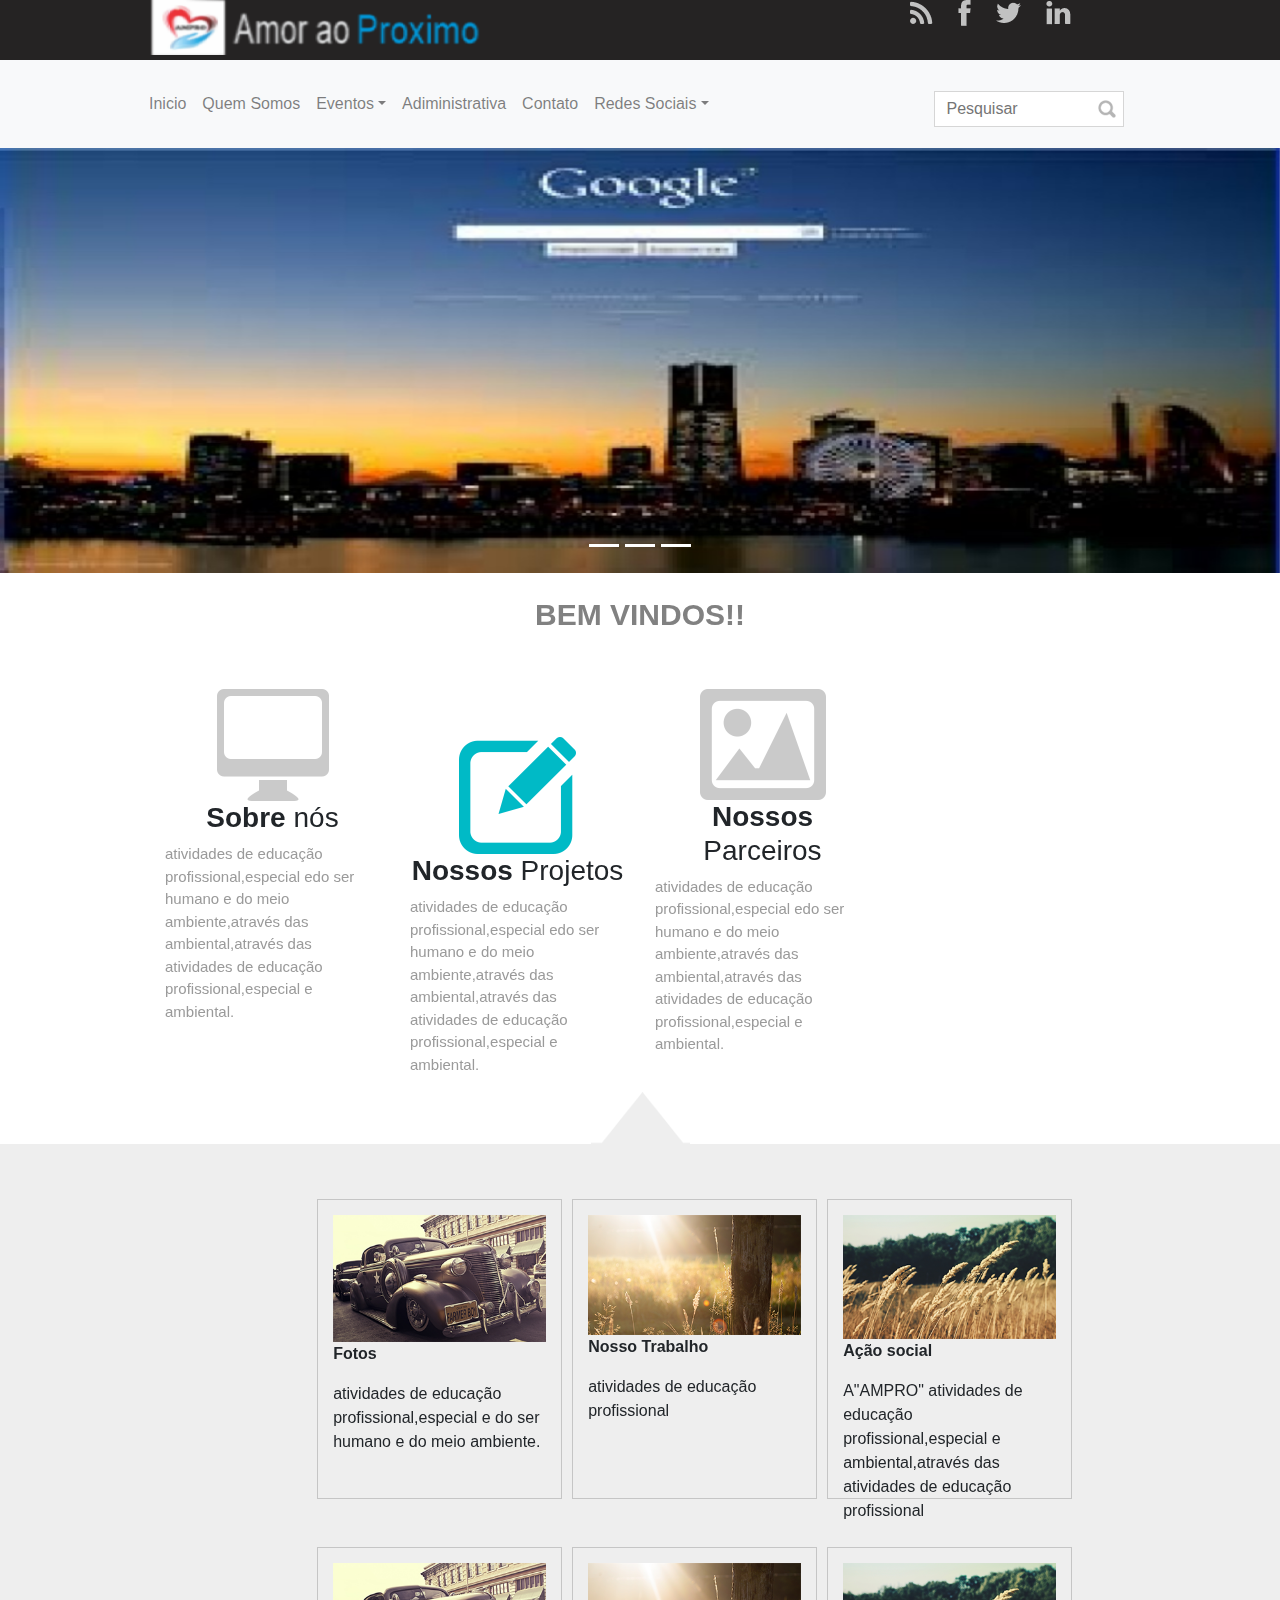
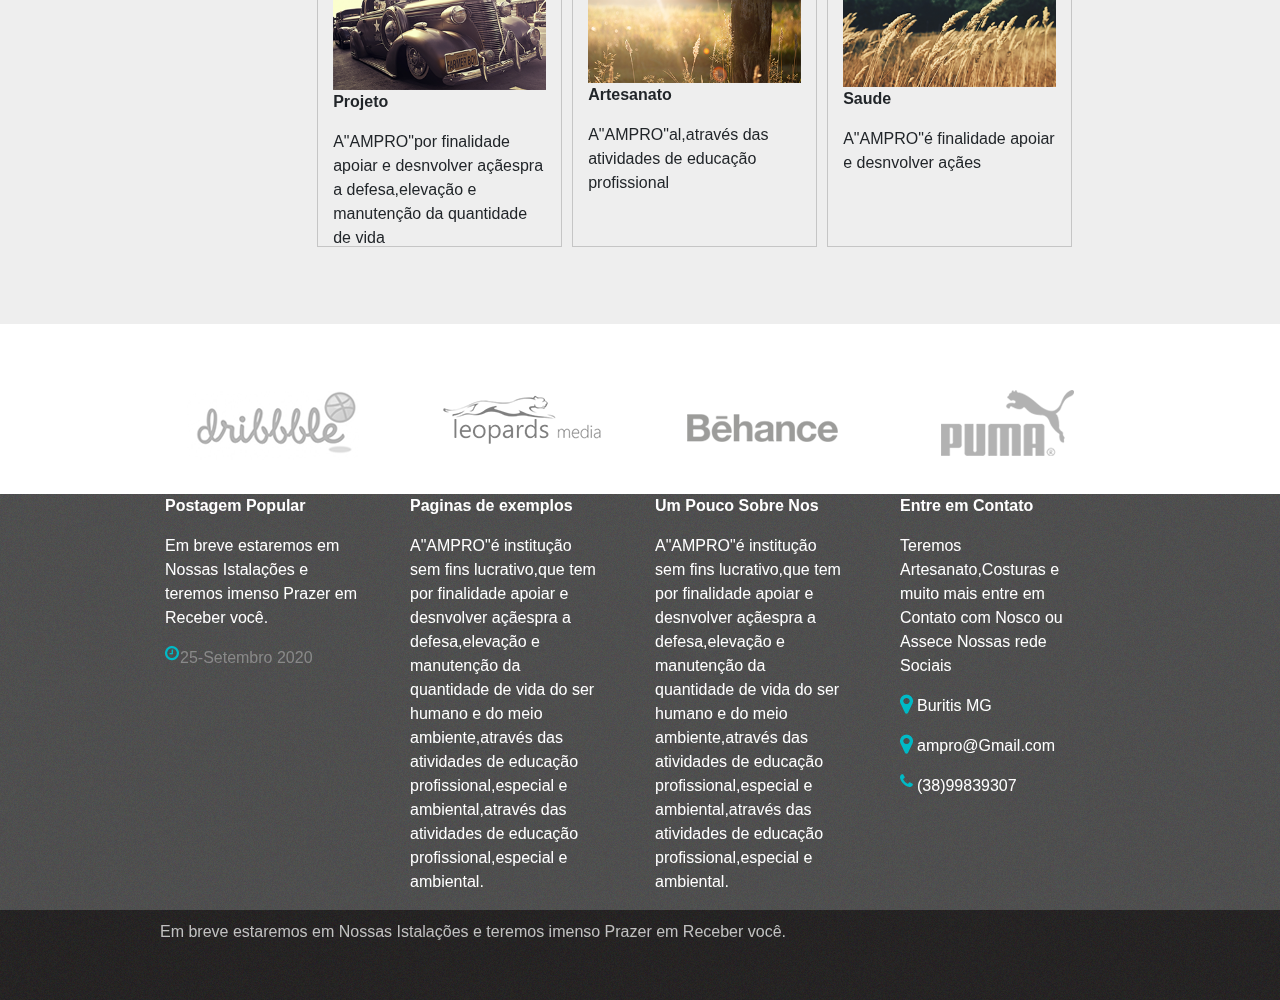
<file: index.html>
<!DOCTYPE html>
<html>
<head>
     <meta charset="utf-8">
	<link rel="stylesheet" href="
	https://stackpath.bootstrapcdn.com/bootstrap/4.5.2/css/bootstrap.min.css" integrity="sha384-JcKb8q3iqJ61gNV9KGb8thSsNjpSL0n8PARn9HuZOnIxN0hoP+VmmDGMN5t9UJ0Z" crossorigin
	="anonymous">

	<link rel="stylesheet" href=https://use.fontawesome.com/releases/v5.3.1/css/all.css integrity="sha384-mzrmE5qonljuremFsqc01SB46JvROS7bZs3IO2Emffsd15uHvIt+Y8vEf7N7fwAU" crossorigin="anonymous">

	<script src="https://code.jquery.com/
	jquery-3.5.1.slim.min.js" integrity="sha384-DfXdz2htPH0lsSSs5nCTpuj/zy4C+OGpamoFVy38MVBnE+IbbVYUew+OrCXaRkfj" crossorigin="anonymous"></script>
   <script src="https://cdn.jsdelivr.net/npm/popper.js@1.16.1/dist/umd/popper.min.js" integrity="sha384-9/reFTGAW83EW2RDu2S0VKaIzap3H66lZH81PoYlFhbGU+6BZp6G7niu735Sk7lN" crossorigin="anonymous"></script>
   <script src="https://stackpath.bootstrapcdn.com/bootstrap/4.5.2/js/bootstrap.min.js" integrity="sha384-B4gt1jrGC7Jh4AgTPSdUtOBvfO8shuf57BaghqFfPlYxofvL8/KUEfYiJOMMV+rV" crossorigin="anonymous"></script>
   <link rel="stylesheet" type="text/css" href="./css/main.css">
    <link rel="stylesheet" type="text/css" href="./css/slick.css" />
	<title>(Ampro) Associação Amor ao Proximo</title>

</head>
<body>
   <header class="menu-principal">
        <main>
            <div class="header-1">
                <div class="logo">
                    <img src="./img/logo.png" />
                </div>
                <div class="redes-sociais">
                    <ul>
                        <li>
                            <a href="">
                                <img src="./img/rss.png" />
                            </a>
                        </li>
                        <li>
                            <a href="">
                                <img src="./img/face.png" />
                            </a>
                        </li>
                        <li>
                            <a href="">
                                <img src="./img/tw.png" />
                            </a>
                        </li>
                        <li>
                            <a href="">
                                <img src="./img/linkedin.png" />
                            </a>
                        </li>
                    </ul>
                </div>
            </div>
        </main>
    </header>
  <nav class="navbar navbar-expand-lg navbar-light bg-light">
      <div class="container">
      <a href="#" class="navbar-brand h1 mb-0"><h2></h2>
      </a>
      <button class="navbar-toggler" type="button"data-toggle="collapse"data-targte="#navbarSite">
        <span class="navbar-toggler-icon"></span>
       </button>
       <dir class="collapse navbar-collapse"id="
       navbarSite">
      <ul class="navbar-nav mr-auto">
        <li class="nav-item">
          <a class="nav-link" href="">Inicio</a>
      </li>
      <li class="nav-item">
      <a class="nav-link" href="pagina2.html">Quem Somos</a>
      </li>

        <ul class="navbar-nav ml-auto">
          <li class="nav-item dropdown">
           <a href="#"class="nav-link dropdown-toggle" data-toggle="dropdown"id="navDrop" >Eventos</a>
        <dir class="dropdown-menu">
          <a href="pagina3-1.html" class="dropdown-item" >Fotos</a>

          <a href="pagina3-2.html" class="dropdown-item">Videos</a>
          <a href="pagina3-3.html" class="dropdown-item" >Documentarios</a>
       </dir>

        <li class="nav-item">
          <a class="nav-link" href="pagina4.html">Adiministrativa</a>
        </li>
        <li class="nav-item">
          <a class="nav-link" href="pagina5.html">Contato</a>
        </li> 
        <ul class="navbar-nav ml-auto">
        <li class="nav-item dropdown">
         <a href="#"class="nav-link dropdown-toggle" data-toggle="dropdown"id="navDrop" >Redes Sociais</a>
         <dir class="dropdown-menu">
            <a href="#" class="dropdown-item">Faceboak</a>
            <a href="#" class="dropdown-item">Twitter</a>
            <a href="#" class="dropdown-item">Youtube</a>
          </dir>  
          </li>
         </ul>  
       </dir>
          <div class="busca">
             <input placeholder="Pesquisar" type="text" />
          </div>
    </div>
  </nav>

  <div id="carouselSite" class="carousel slide" data-ride="carousel">
  	<ol class="carousel-indicators">
  		<li class="active"data-target="#carouselSite"
  		data-slide-to="0"></li>
  		<li class="active"data-target="#carouselSite"
  		data-slide-to="1"></li>	
  		<li class="active"data-target="#carouselSite"
  		data-slide-to="2"></li>
  	</ol>
  		<div class="carousel-inner">
  			<div class="carousel-item active">
  				<img src="./img/banner1.png" class="img-fluid
  				d-block">
  			</div>

  			<div class="carousel-item">
  				<img src="./img/banner2.png" class="img-fluid
  				d-block">
  			</div>

  			<div class="carousel-item">
  				<img src="./img/banner.png" class="img-fluid
  				d-block">
  			</div>
  		</div>
  </div>
     <div class="col-100">
        <div class="content texto-destaque"><br>
             <h1><b>Bem vindos!!</b></h1>
          
            <div class="col-3 bloco-texto">
                <img src="./img/content-1.png" />
                <h3><b>Sobre</b> nós</h3>
                <p> atividades de educação profissional,especial edo ser humano e do meio ambiente,através das ambiental,através das atividades de educação profissional,especial e ambiental.
                </p>
            </div>
            <div class="col-3 bloco-texto" style="margin-top: 6em;">
                <img src="./img/content-2.png" />
                <h3><b>Nossos</b> Projetos</h3>
                <p> atividades de educação profissional,especial edo ser humano e do meio ambiente,através das ambiental,através das atividades de educação profissional,especial e ambiental.
                </p>
            </div>
            <div class="col-3 bloco-texto">
                <img src="./img/content-3.png" />
                <h3><b>Nossos</b> Parceiros</h3>
                <p> atividades de educação profissional,especial edo ser humano e do meio ambiente,através das ambiental,através das atividades de educação profissional,especial e ambiental.
                </p>
            </div>
        </div>
    </div>
    <div class="col-100 bloco-imagens-texto">
        <div class="content" style="margin-left: 24%; float: left;">
            <div class="col-3 bloco-texto bloco-imagem">
                <img src="./img/imagem1.png">
                <p><b>Fotos </b></p>
                <p> atividades de educação profissional,especial e do ser humano e do meio ambiente.
            </div>
            <div class="col-3 bloco-texto bloco-imagem">
                <img src="./img/imagem2.png">
                <p><b>Nosso Trabalho</b></p>
                <p> atividades de educação profissional
                </p>
            </div>
            <div class="col-3 bloco-texto bloco-imagem">
                <img src="./img/imagem3.png">
                <p><b>Ação social</b></p>
                <p>A"AMPRO" atividades de educação profissional,especial e ambiental,através das atividades de educação profissional
                </p>
            </div>
        </div>
        <div class="content" style="margin-left: 24%; float: left;">
            <div class="col-3 bloco-texto bloco-imagem">
                <img src="./img/imagem1.png">
                <p><b>Projeto</b></p>
                <p>A"AMPRO"por finalidade apoiar e desnvolver açãespra a defesa,elevação e manutenção da quantidade de vida 
                </p>
            </div>
            <div class="col-3 bloco-texto bloco-imagem">
                <img src="./img/imagem2.png">
                <p><b>Artesanato</b></p>
                <p>A"AMPRO"al,através das atividades de educação profissional
                </p>
            </div>
            <div class="col-3 bloco-texto bloco-imagem">
                <img src="./img/imagem3.png">
                <p><b>Saude</b></p>
                <p>A"AMPRO"é  finalidade apoiar e desnvolver açães
                </p>
            </div>
        </div>
    </div>
    <div class="col-100 bloco-logos">
        <div class="content">
            <div class="col-4">
                <img alt="logo" title="logo" src="img/logo1.png" />
            </div>
            <div class="col-4">
                <img alt="logo" title="logo" src="img/logo2.png" />
            </div>
            <div class="col-4">
                <br />
                <img alt="logo" title="logo" src="img/logo3.png" />
            </div>
            <div class="col-4">
                <img alt="Puma" title="Puma" src="img/logo4.png" />
            </div>
        </div>
    </div>
    <footer>
        <div class="col-100 footer">
            <div class="content">
                <div class="col-4">
                    <p><b>Postagem Popular</b></p>
                            <p>Em breve estaremos em Nossas Istalações e teremos imenso Prazer em Receber você.</p>
                            <p class="clock">25-Setembro 2020<p>
                </div>
                <div class="col-4">
                    <p><b>Paginas de exemplos</b></p>
                    <p>A"AMPRO"é institução sem fins lucrativo,que tem por finalidade apoiar e desnvolver açãespra a defesa,elevação e manutenção da quantidade de vida do ser humano e do meio ambiente,através das atividades de educação profissional,especial e ambiental,através das atividades de educação profissional,especial e ambiental.</p>
                </div>
                <div class="col-4">
                    <p><b>Um Pouco Sobre Nos</b></p>
                    <p>
                       A"AMPRO"é institução sem fins lucrativo,que tem por finalidade apoiar e desnvolver açãespra a defesa,elevação e manutenção da quantidade de vida do ser humano e do meio ambiente,através das atividades de educação profissional,especial e ambiental,através das atividades de educação profissional,especial e ambiental.
                    </p>
                </div>
                <div class="col-4">
                    <p><b>Entre em Contato</b></p>
                    <p>
                        Teremos Artesanato,Costuras e muito mais entre em Contato com Nosco ou Assece Nossas rede Sociais
                    </p>
                    <p class="local">Buritis MG<p>
                            <p class="emailico">ampro@Gmail.com<p>
                                    <p class="telefoneico">(38)99839307<p>
                </div>
            </div>
        </div>
    </footer>
    <div class="col-100 footer-2">
        <div class="content">

            <p>
                Em breve estaremos em Nossas Istalações e teremos imenso Prazer em Receber você.
            </p>
        </div>
    </div>
    <script type="text/javascript" src="./js/jquery.js"></script>
    <script type="text/javascript" src="./js/jquery-migrate.js"></script>
    <script type="text/javascript" src="./js/slick.min.js"></script>
    <script type="text/javascript" src="./js/main.js"></script>   
  
</body>
</html>
</file>
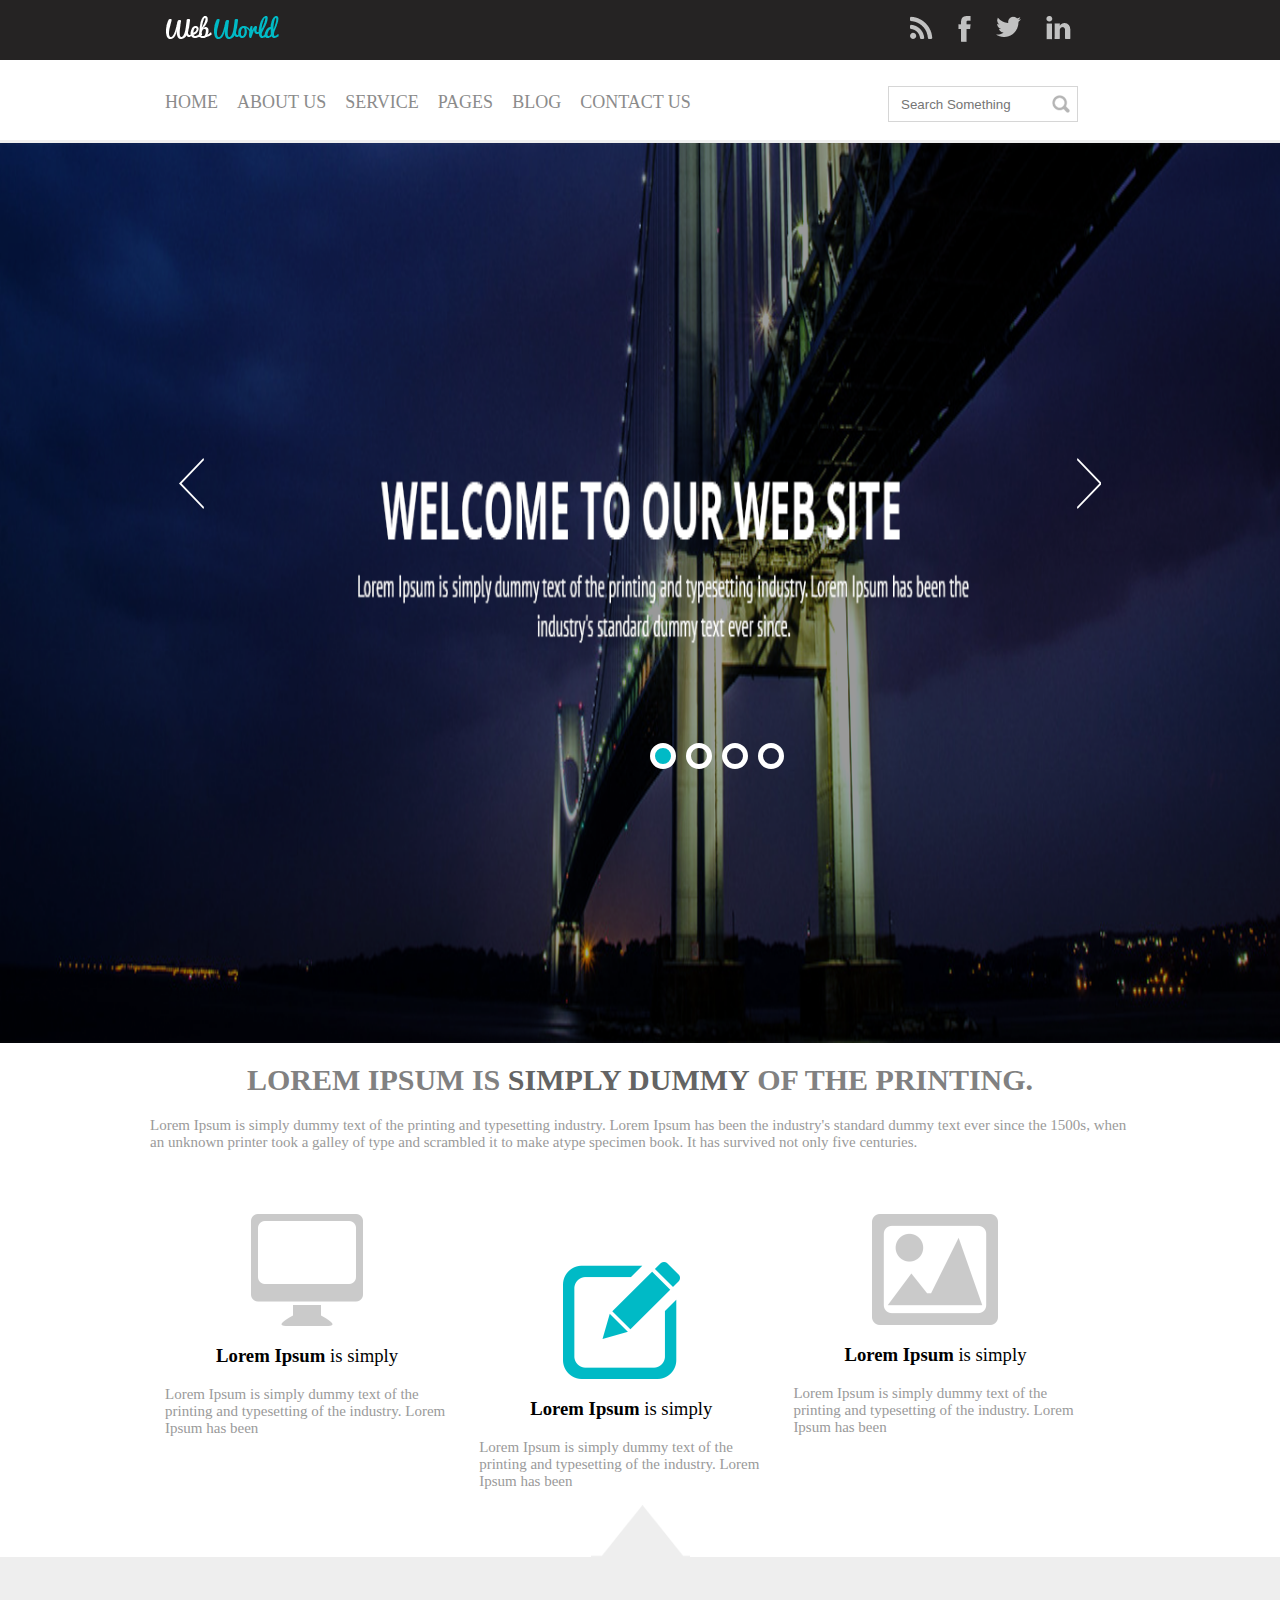
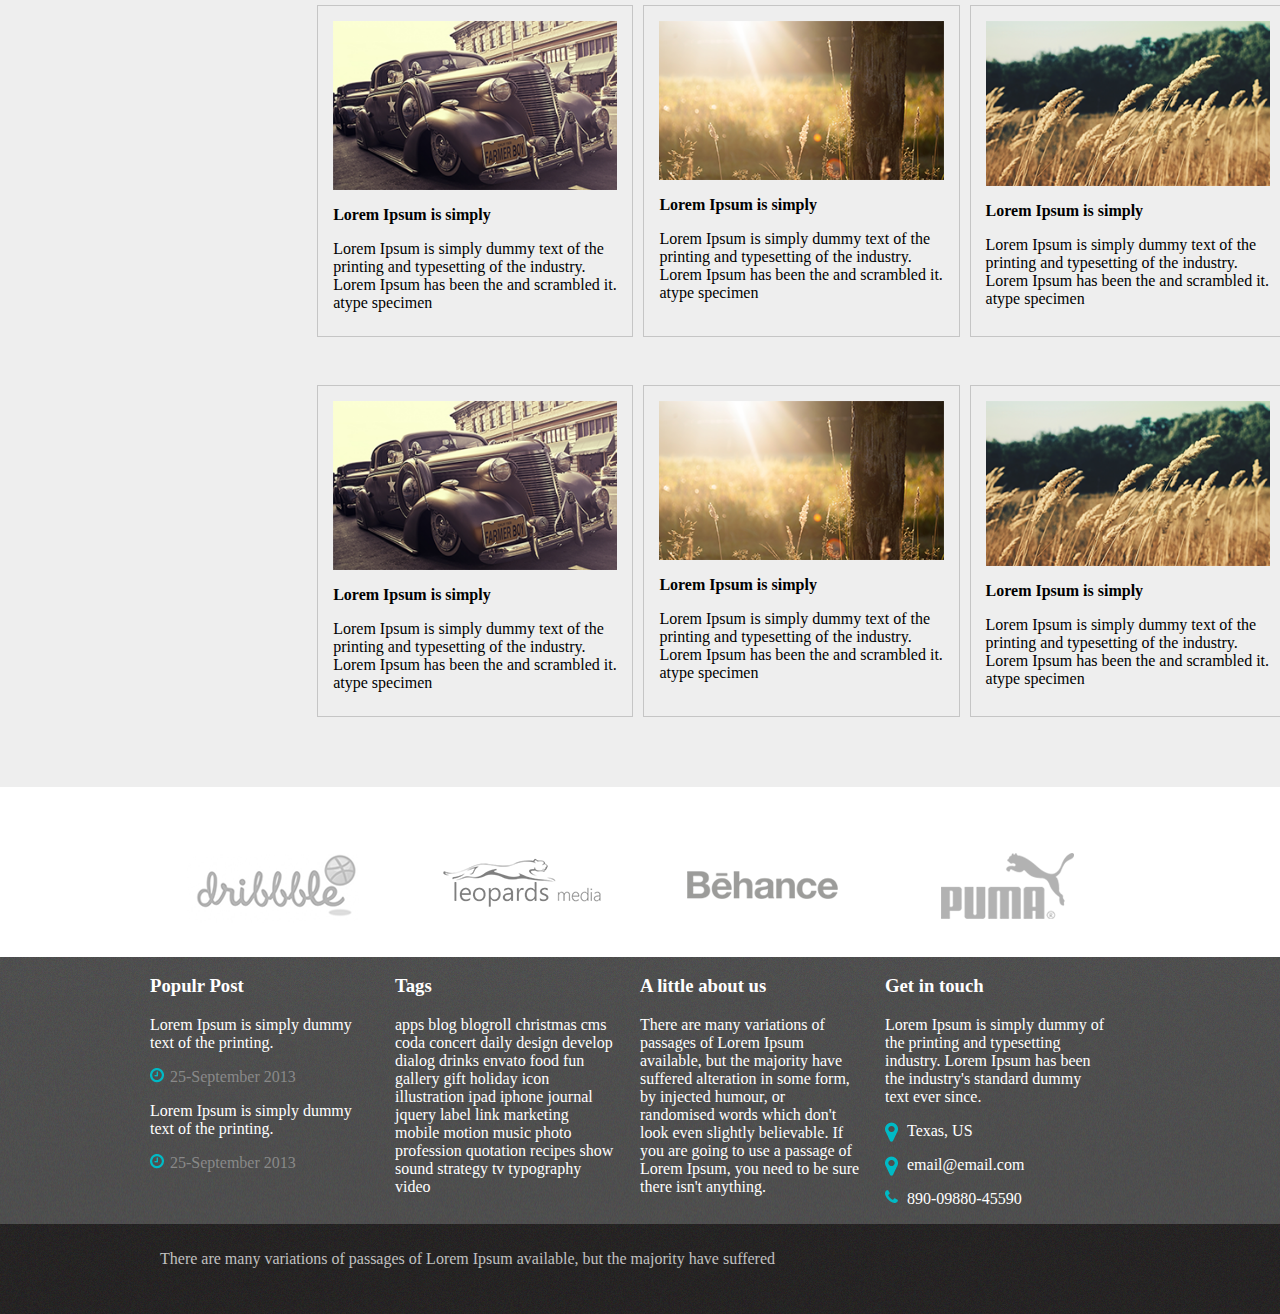
<file: site-do-zero-master/index.html>
<html>

<head>
    <link rel="stylesheet" type="text/css" href="./css/main.css">
    <link rel="stylesheet" type="text/css" href="./css/slick.css" />
    <title>Primeiro Projeto</title>
</head>

<body>
    <header class="menu-principal">
        <main>
            <div class="header-1">
                <div class="logo">
                    <img src="./img/logo.png" />
                </div>
                <div class="redes-sociais">
                    <ul>
                        <li>
                            <a href="">
                                <img src="./img/rss.png" />
                            </a>
                        </li>
                        <li>
                            <a href="">
                                <img src="./img/face.png" />
                            </a>
                        </li>
                        <li>
                            <a href="">
                                <img src="./img/tw.png" />
                            </a>
                        </li>
                        <li>
                            <a href="">
                                <img src="./img/linkedin.png" />
                            </a>
                        </li>
                    </ul>
                </div>
            </div>
        </main>
    </header>
    <main class="col-100 menu-urls">
        <div class="header-2">
            <div class="menu">
                <ul>
                    <li>
                        <a href="">Home</a>
                    </li>
                    <li>
                        <a href="">About Us</a>
                    </li>
                    <li>
                        <a href="">Service</a>
                    </li>
                    <li>
                        <a href="">Pages</a>
                    </li>
                    <li>
                        <a href="">Blog</a>
                    </li>
                    <li>
                        <a href="">Contact Us</a>
                    </li>
                </ul>
            </div>
            <div class="busca">
                <input placeholder="Search Something" type="text" />
            </div>
        </div>
    </main>
    <div class="col-100">
        <div class="slider-principal">
            <img src="./img/banner.png" />
            <img src="./img/banner.png" />
            <img src="./img/banner.png" />
            <img src="./img/banner.png" />
        </div>
    </div>
    <div class="col-100">
        <div class="content texto-destaque">
            <h1>Lorem Ipsum is <strong>simply dummy</strong> of the printing.</h1>
            <p>Lorem Ipsum is simply dummy text of the printing and typesetting industry. Lorem Ipsum has been the
                industry's standard dummy text ever since the 1500s, when an unknown printer took a galley of type and
                scrambled it to make atype specimen book.
                It has survived not only five centuries.</p>

            <div class="col-3 bloco-texto">
                <img src="./img/content-1.png" />
                <h3><b>Lorem Ipsum</b> is simply</h3>
                <p>Lorem Ipsum is simply dummy text of the printing and typesetting of the industry. Lorem
                    Ipsum has been
                </p>
            </div>
            <div class="col-3 bloco-texto" style="margin-top: 6em;">
                <img src="./img/content-2.png" />
                <h3><b>Lorem Ipsum</b> is simply</h3>
                <p>Lorem Ipsum is simply dummy text of the printing and typesetting of the industry. Lorem
                    Ipsum has been
                </p>
            </div>
            <div class="col-3 bloco-texto">
                <img src="./img/content-3.png" />
                <h3><b>Lorem Ipsum</b> is simply</h3>
                <p>Lorem Ipsum is simply dummy text of the printing and typesetting of the industry. Lorem
                    Ipsum has been
                </p>
            </div>
        </div>
    </div>
    <div class="col-100 bloco-imagens-texto">
        <div class="content" style="margin-left: 24%; float: left;">
            <div class="col-3 bloco-texto bloco-imagem">
                <img src="./img/imagem1.png">
                <p><b>Lorem Ipsum is simply</b></p>
                <p>Lorem Ipsum is simply dummy text of the printing and typesetting of the
                    industry. Lorem
                    Ipsum has been
                    the and scrambled it.
                    atype specimen
                </p>
            </div>
            <div class="col-3 bloco-texto bloco-imagem">
                <img src="./img/imagem2.png">
                <p><b>Lorem Ipsum is simply</b></p>
                <p>Lorem Ipsum is simply dummy text of the printing and typesetting of the
                    industry. Lorem
                    Ipsum has been
                    the and scrambled it.
                    atype specimen
                </p>
            </div>
            <div class="col-3 bloco-texto bloco-imagem">
                <img src="./img/imagem3.png">
                <p><b>Lorem Ipsum is simply</b></p>
                <p>Lorem Ipsum is simply dummy text of the printing and typesetting of the
                    industry. Lorem
                    Ipsum has been
                    the and scrambled it.
                    atype specimen
                </p>
            </div>
        </div>
        <div class="content" style="margin-left: 24%; float: left;">
            <div class="col-3 bloco-texto bloco-imagem">
                <img src="./img/imagem1.png">
                <p><b>Lorem Ipsum is simply</b></p>
                <p>Lorem Ipsum is simply dummy text of the printing and typesetting of the
                    industry. Lorem
                    Ipsum has been
                    the and scrambled it.
                    atype specimen
                </p>
            </div>
            <div class="col-3 bloco-texto bloco-imagem">
                <img src="./img/imagem2.png">
                <p><b>Lorem Ipsum is simply</b></p>
                <p>Lorem Ipsum is simply dummy text of the printing and typesetting of the
                    industry. Lorem
                    Ipsum has been
                    the and scrambled it.
                    atype specimen
                </p>
            </div>
            <div class="col-3 bloco-texto bloco-imagem">
                <img src="./img/imagem3.png">
                <p><b>Lorem Ipsum is simply</b></p>
                <p>Lorem Ipsum is simply dummy text of the printing and typesetting of the
                    industry. Lorem
                    Ipsum has been
                    the and scrambled it.
                    atype specimen
                </p>
            </div>
        </div>
    </div>
    <div class="col-100 bloco-logos">
        <div class="content">
            <div class="col-4">
                <img alt="logo" title="logo" src="img/logo1.png" />
            </div>
            <div class="col-4">
                <img alt="logo" title="logo" src="img/logo2.png" />
            </div>
            <div class="col-4">
                <br />
                <img alt="logo" title="logo" src="img/logo3.png" />
            </div>
            <div class="col-4">
                <img alt="Puma" title="Puma" src="img/logo4.png" />
            </div>
        </div>
    </div>
    <footer>
        <div class="col-100 footer">
            <div class="content">
                <div class="col-4">
                    <h3><b>Populr Post</b></h3>
                    <p>Lorem Ipsum is simply dummy
                        text of the printing.</p>
                    <p class="clock">25-September 2013<p>
                            <p>Lorem Ipsum is simply dummy
                                text of the printing.</p>
                            <p class="clock">25-September 2013<p>
                </div>
                <div class="col-4">
                    <h3><b>Tags</b></h3>
                    <p>apps blog blogroll christmas cms coda concert daily design develop dialog drinks envato food fun
                        gallery gift holiday icon illustration ipad iphone journal jquery label link marketing mobile
                        motion music photo profession quotation recipes show sound strategy tv typography video</p>
                </div>
                <div class="col-4">
                    <h3><b>A little about us</b></h3>
                    <p>
                        There are many variations of passages of Lorem Ipsum available, but the majority have suffered
                        alteration in some form, by injected humour, or randomised words which don't look even slightly
                        believable.
                        If you are going to use a passage of Lorem Ipsum, you need to be sure there isn't anything.
                    </p>
                </div>
                <div class="col-4">
                    <h3><b>Get in touch</b></h3>
                    <p>
                        Lorem Ipsum is simply dummy
                        of the printing and typesetting industry. Lorem Ipsum has been the industry's standard dummy
                        text ever since.
                    </p>
                    <p class="local">Texas, US<p>
                            <p class="emailico">email@email.com<p>
                                    <p class="telefoneico">890-09880-45590<p>
                </div>
            </div>
        </div>
    </footer>
    <div class="col-100 footer-2">
        <div class="content">

            <p>
                There are many variations of passages of Lorem Ipsum available, but the majority have suffered
            </p>
        </div>
    </div>
    <script type="text/javascript" src="./js/jquery.js"></script>
    <script type="text/javascript" src="./js/jquery-migrate.js"></script>
    <script type="text/javascript" src="./js/slick.min.js"></script>
    <script type="text/javascript" src="./js/main.js"></script>
</body>

</html>
</file>
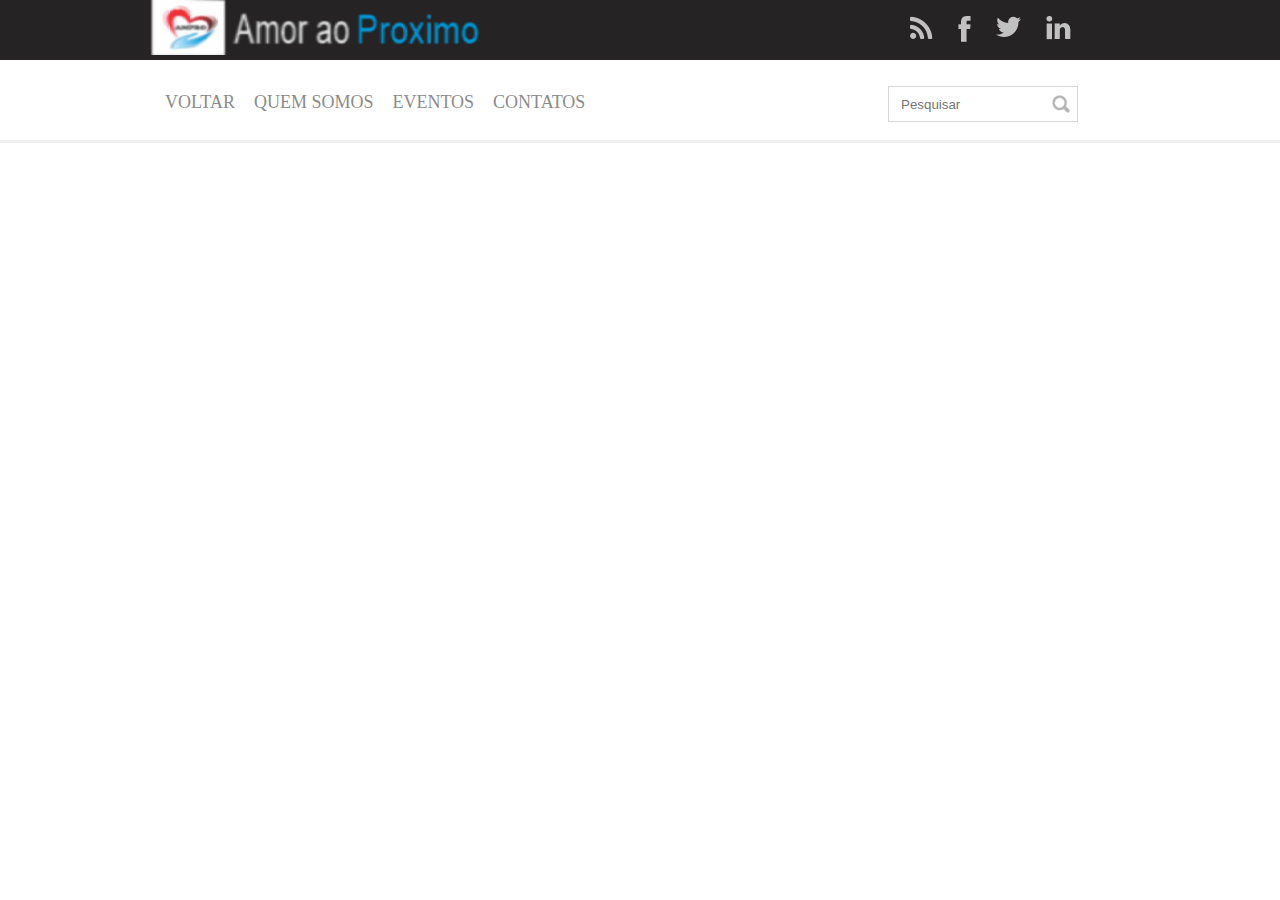
<file: associados.html>
<head>
    <link rel="stylesheet" type="text/css" href="./css/main.css">
    <link rel="stylesheet" type="text/css" href="./css/slick.css" />
    <title>(AMPRO)Amor ao Proximo</title>
</head>

<body>
    <header class="menu-principal">
        <main>
            <div class="header-1">
                <div class="logo">
                    <img src="./img/logo.png" />
                </div>
                <div class="redes-sociais">
                    <ul>
                        <li>
                            <a href="">
                                <img src="./img/rss.png" />
                            </a>
                        </li>
                        <li>
                            <a href="">
                                <img src="./img/face.png" />
                            </a>
                        </li>
                        <li>
                            <a href="">
                                <img src="./img/tw.png" />
                            </a>
                        </li>
                        <li>
                            <a href="">
                                <img src="./img/linkedin.png" />
                            </a>
                        </li>
                    </ul>
                </div>
            </div>
        </main>
    </header>
    <main class="col-100 menu-urls">
        <div class="header-2">
            <div class="menu">
                <ul>
                    <li>
                        <a href="index.html">Voltar</a>
                    </li>
                    </li>
                    <li>
                        <a href="Pagina2.html">Quem Somos</a>
                    </li>
                    <li>
                        <a href="Eventos.html">Eventos</a>
                    </li>
                    <li>
                        <a href="Contatos.html">Contatos</a>
                    </li>

                </ul> 
            </div>
            <div class="busca">
                <input placeholder="Pesquisar" type="text" />
            </div>
        </div>
    </main>
</file>
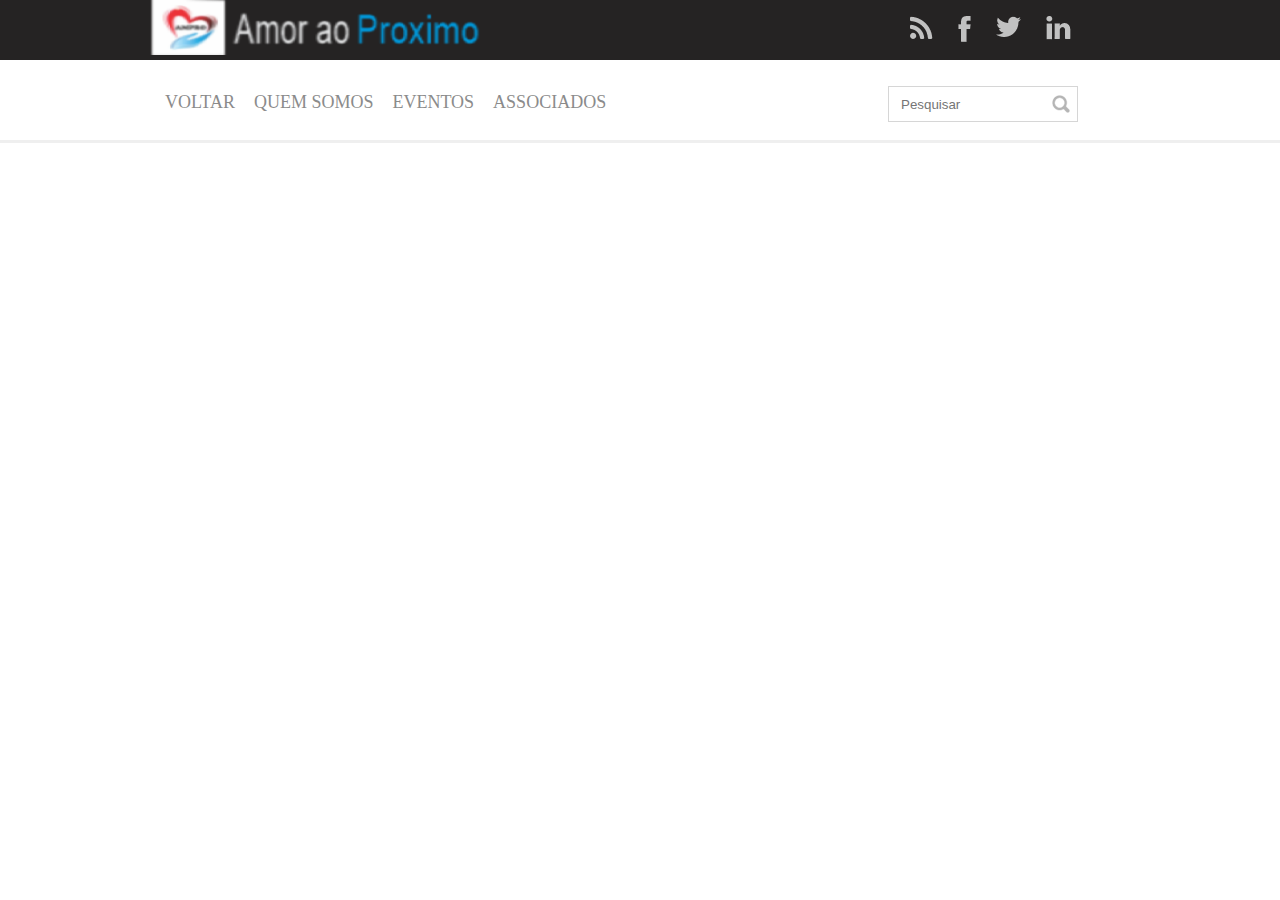
<file: contatos.html>
<head>
    <link rel="stylesheet" type="text/css" href="./css/main.css">
    <link rel="stylesheet" type="text/css" href="./css/slick.css" />
    <title>(AMPRO)Amor ao Proximo</title>
</head>

<body>
    <header class="menu-principal">
        <main>
            <div class="header-1">
                <div class="logo">
                    <img src="./img/logo.png" />
                </div>
                <div class="redes-sociais">
                    <ul>
                        <li>
                            <a href="">
                                <img src="./img/rss.png" />
                            </a>
                        </li>
                        <li>
                            <a href="">
                                <img src="./img/face.png" />
                            </a>
                        </li>
                        <li>
                            <a href="">
                                <img src="./img/tw.png" />
                            </a>
                        </li>
                        <li>
                            <a href="">
                                <img src="./img/linkedin.png" />
                            </a>
                        </li>
                    </ul>
                </div>
            </div>
        </main>
    </header>
    <main class="col-100 menu-urls">
        <div class="header-2">
            <div class="menu">
                <ul>
                    <li>
                        <a href="index.html">Voltar</a>
                    </li>
                    </li>
                    <li>
                        <a href="Pagina2.html">Quem Somos</a>
                    </li>
                    <li>
                        <a href="Eventos.html">Eventos</a>
                    </li>
                    <li>
                        <a href="Associados.html">Associados</a>
                    </li>
                </ul> 
            </div>
            <div class="busca">
                <input placeholder="Pesquisar" type="text" />
            </div>
        </div>
    </main>
</file>
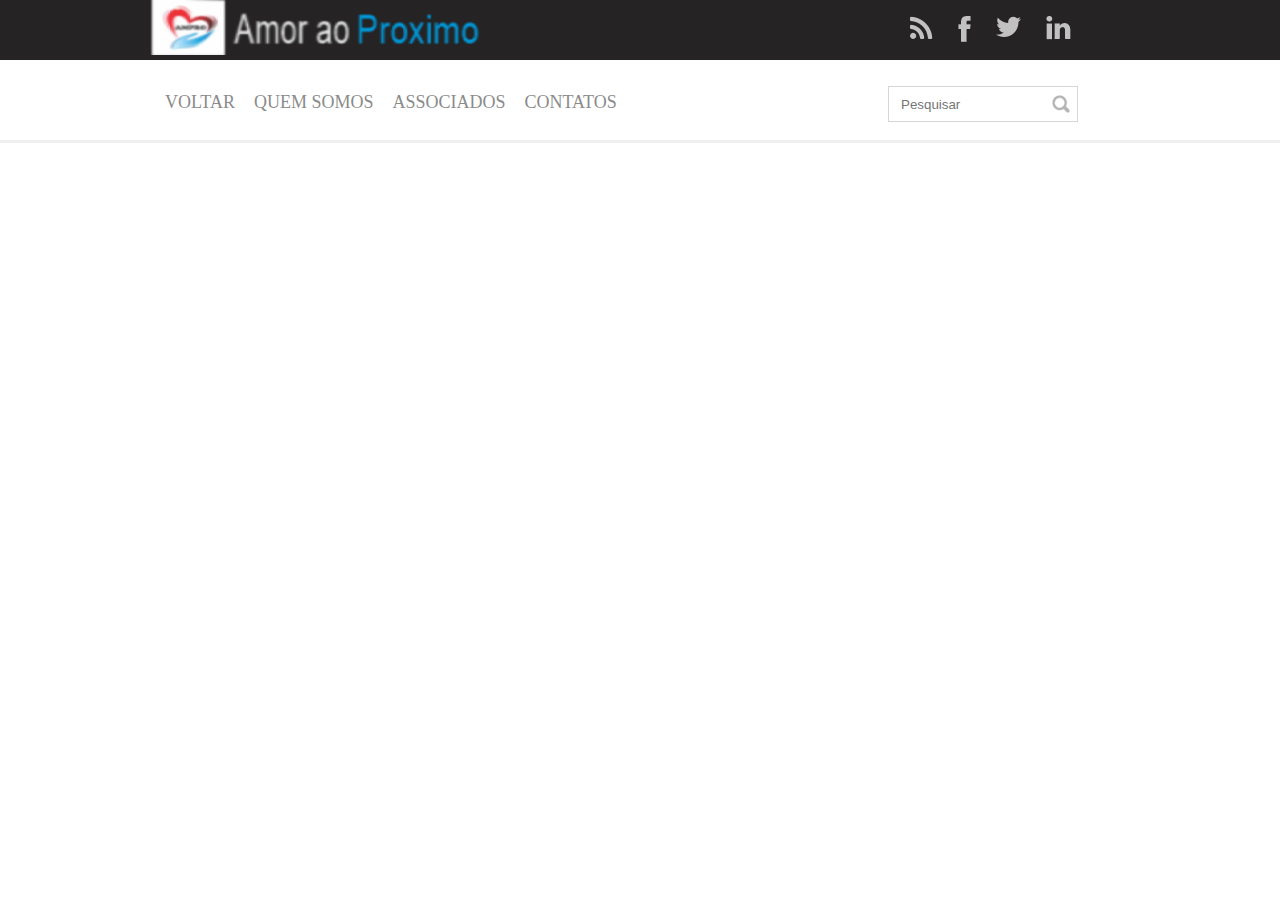
<file: eventos.html>
<head>
    <link rel="stylesheet" type="text/css" href="./css/main.css">
    <link rel="stylesheet" type="text/css" href="./css/slick.css" />
    <title>(AMPRO)Amor ao Proximo</title>
</head>

<body>
    <header class="menu-principal">
        <main>
            <div class="header-1">
                <div class="logo">
                    <img src="./img/logo.png" />
                </div>
                <div class="redes-sociais">
                    <ul>
                        <li>
                            <a href="">
                                <img src="./img/rss.png" />
                            </a>
                        </li>
                        <li>
                            <a href="">
                                <img src="./img/face.png" />
                            </a>
                        </li>
                        <li>
                            <a href="">
                                <img src="./img/tw.png" />
                            </a>
                        </li>
                        <li>
                            <a href="">
                                <img src="./img/linkedin.png" />
                            </a>
                        </li>
                    </ul>
                </div>
            </div>
        </main>
    </header>
    <main class="col-100 menu-urls">
        <div class="header-2">
            <div class="menu">
                <ul>
                    <li>
                        <a href="index.html">Voltar</a>
                    </li>
                    </li>
                    <li>
                        <a href="Pagina2.html">Quem Somos</a>
                    </li>
                    <li>
                        <a href="Associados.html">Associados</a>
                    </li>
                    <li>
                        <a href="Contatos.html">Contatos</a>
                    </li>

                </ul> 
            </div>
            <div class="busca">
                <input placeholder="Pesquisar" type="text" />
            </div>
        </div>
    </main>
</file>
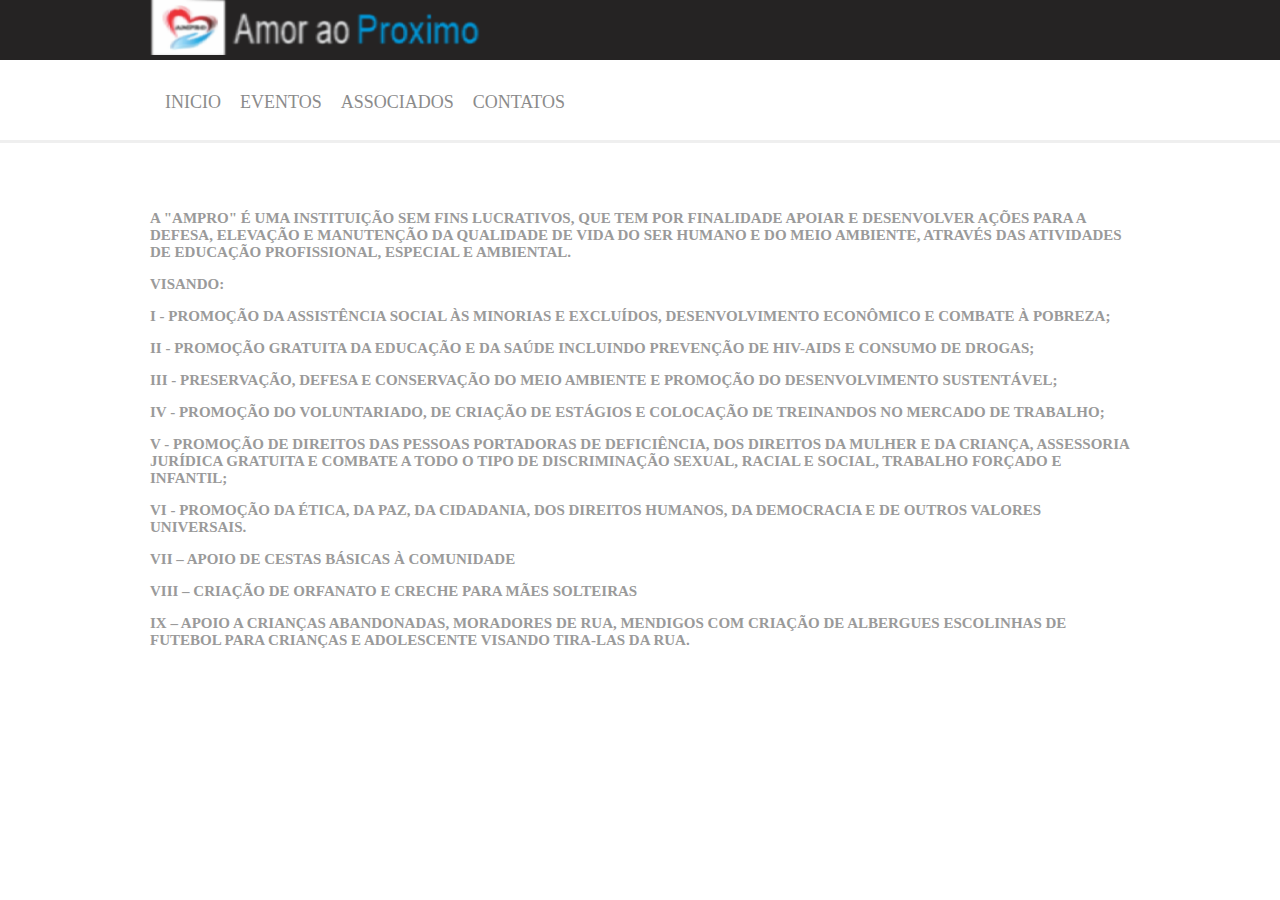
<file: Pagina2.html>
<!DOCTYPE html>
<html>
<head>
   <link rel="stylesheet" type="text/css" href="./css/main.css">
    <link rel="stylesheet" type="text/css" href="./css/slick.css" />
    <title>(AMPRO)Amor ao Proximo</title>
</head>

<body>
    <header class="menu-principal">
        <main>
            <div class="header-1">
                <div class="logo">
                    <img src="./img/logo.png" />
                </div>
        </main>
    </header>
    <main class="col-100 menu-urls">
        <div class="header-2">
            <div class="menu">
                <ul>
                    <li>
                        <a href="index.html">Inicio</a>
                    </li>
               
                    <li>
                        <a href="pagina3.html">Eventos</a>
                    </li>
                    <li>
                        <a href="pagina4.html">Associados</a>
                    </li>
                    <li>
                        <a href="pagina5.html">Contatos</a>
                    </li>

                </ul> 

                </ul>
            </div>
            <div class="col-100">
             <div class="content1 texto-destaque">
            <h1><strong></strong></h1>
<h1>
<p><strong>&nbsp;</strong></p>
<p>A "AMPRO" &eacute; uma institui&ccedil;&atilde;o sem fins lucrativos, que tem por finalidade apoiar e desenvolver a&ccedil;&otilde;es para a defesa, eleva&ccedil;&atilde;o e manuten&ccedil;&atilde;o da qualidade de vida do ser humano e do meio ambiente, atrav&eacute;s das atividades de educa&ccedil;&atilde;o profissional, especial e ambiental.</p>
<p>Visando:</p>
<p>I - Promo&ccedil;&atilde;o da assist&ecirc;ncia social &agrave;s minorias e exclu&iacute;dos, desenvolvimento econ&ocirc;mico e combate &agrave; pobreza;</p>
<p>II - Promo&ccedil;&atilde;o gratuita da educa&ccedil;&atilde;o e da sa&uacute;de incluindo preven&ccedil;&atilde;o de HIV-AIDS e consumo de drogas;</p>
<p>III - Preserva&ccedil;&atilde;o, defesa e conserva&ccedil;&atilde;o do meio ambiente e promo&ccedil;&atilde;o do desenvolvimento sustent&aacute;vel;</p>
<p>IV - Promo&ccedil;&atilde;o do voluntariado, de cria&ccedil;&atilde;o de est&aacute;gios e coloca&ccedil;&atilde;o de treinandos no mercado de trabalho;</p>
<p>V - Promo&ccedil;&atilde;o de direitos das pessoas portadoras de defici&ecirc;ncia, dos direitos da mulher e da crian&ccedil;a, assessoria jur&iacute;dica gratuita e combate a todo o tipo de discrimina&ccedil;&atilde;o sexual, racial e social, trabalho for&ccedil;ado e infantil;</p>
<p>VI - Promo&ccedil;&atilde;o da &eacute;tica, da paz, da cidadania, dos direitos humanos, da democracia e de outros valores universais.</p>
<p>VII &ndash; apoio de cestas b&aacute;sicas &agrave; comunidade</p>

<p>VIII &ndash; cria&ccedil;&atilde;o de orfanato e creche para m&atilde;es solteiras</p>

<p>IX &ndash; Apoio a crian&ccedil;as abandonadas, moradores de rua, mendigos com cria&ccedil;&atilde;o de albergues escolinhas de futebol para crian&ccedil;as e adolescente visando tira-las da rua.&nbsp;&nbsp;</p>
</h1>
           </div>     
    </main>          
</body>
</html>
</file>
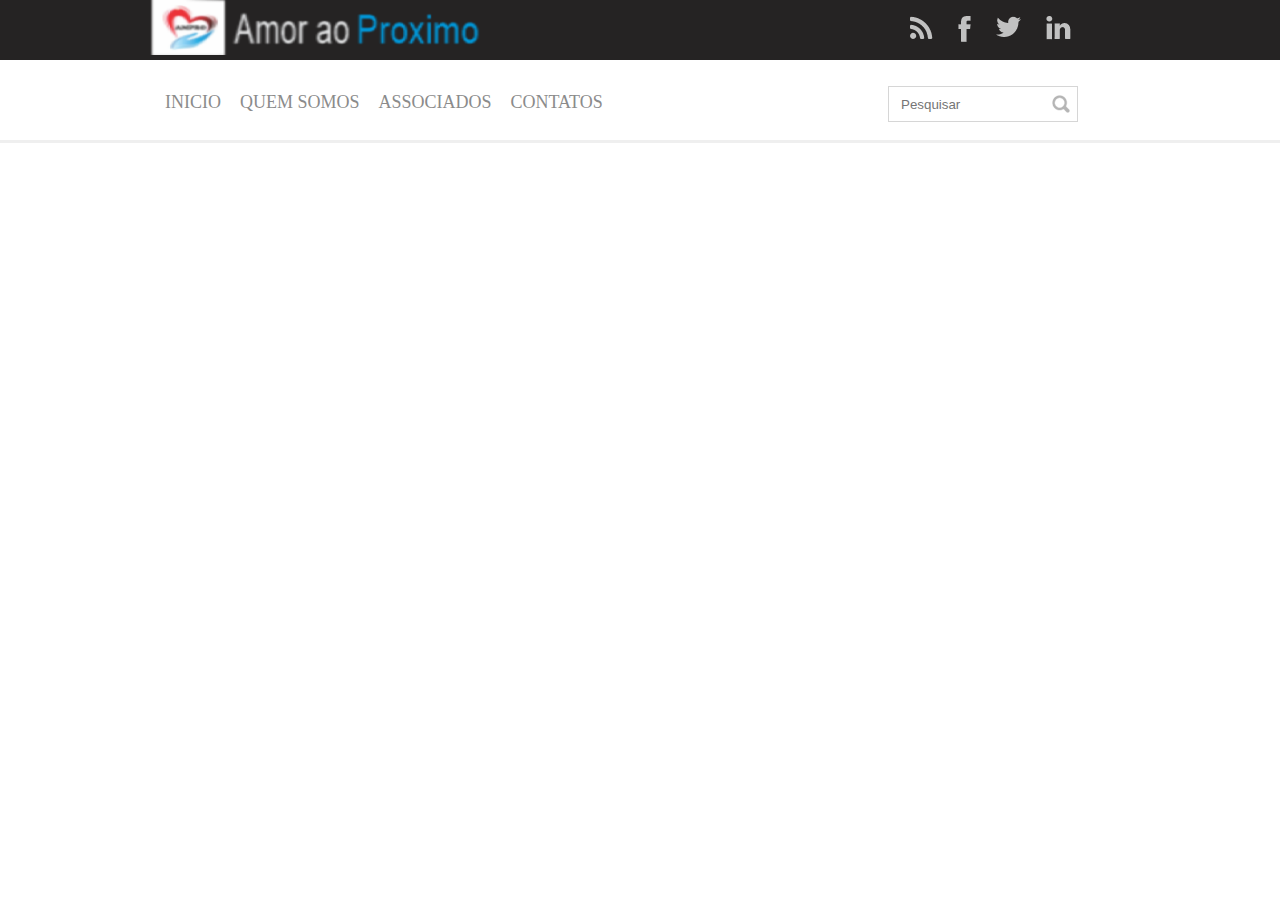
<file: pagina3.html>
<head>
    <link rel="stylesheet" type="text/css" href="./css/main.css">
    <link rel="stylesheet" type="text/css" href="./css/slick.css" />
    <title>(AMPRO)Amor ao Proximo</title>
</head>

<body>
    <header class="menu-principal">
        <main>
            <div class="header-1">
                <div class="logo">
                    <img src="./img/logo.png" />
                </div>
                <div class="redes-sociais">
                    <ul>
                        <li>
                            <a href="">
                                <img src="./img/rss.png" />
                            </a>
                        </li>
                        <li>
                            <a href="">
                                <img src="./img/face.png" />
                            </a>
                        </li>
                        <li>
                            <a href="">
                                <img src="./img/tw.png" />
                            </a>
                        </li>
                        <li>
                            <a href="">
                                <img src="./img/linkedin.png" />
                            </a>
                        </li>
                    </ul>
                </div>
            </div>
        </main>
    </header>
    <main class="col-100 menu-urls">
        <div class="header-2">
            <div class="menu">
                <ul>
                    <li>
                        <a href="index.html">Inicio</a>
                    </li>
                    </li>
                    <li>
                        <a href="Pagina2.html">Quem Somos</a>
                    </li>
                    <li>
                        <a href="pagina4.html">Associados</a>
                    </li>
                    <li>
                        <a href="pagina5.html">Contatos</a>
                    </li>

                </ul> 
            </div>
            <div class="busca">
                <input placeholder="Pesquisar" type="text" />
            </div>
        </div>
    </main>
</file>
<file: css/main.css>
body {
width: 100%;
height: 100%;
margin: 0 auto;
}
ul {
   padding: 0px!important; 
}
.menu-principal {
width: 100%;
background-color: #252323;
height: 60px;
}
main, .content {
margin: 0 auto;
width: 980px;
position: relative;
}
main, .content1 {
background-color: #ffffff;    
margin: 0 auto;
width: 980px;
position: relative;
}
.logo { 
 margin: 0px;     
 float: left;
 padding: 0px;
 width: 70%;
}
.redes-sociais ul li {
margin-left: 25px;
display: inline-block;
float: left;
list-style: none;
}
.redes-sociais {
width: 25%;
float: right;
}
.header-2 {
background-color: #ffffff;
width: 980px;
margin: 0 auto;
padding: 16px;
}
.menu-urls {
height: 80px;
border-bottom: 3px solid #efefef;
}
.menu ul li {
    display: inline-block;
    color: #8b8b8b;
    margin-left: 15px;
    height: 50px;
}

.menu ul li:hover {
    border-bottom: 3px solid #00bac6;
}

.menu ul li a:hover {
    color: #00bac6;
    
}

.menu ul li a {
    color: #8b8b8b;
    text-decoration: none;
    font-size: 18px;
    text-transform: uppercase;
}
.menu {
width: 70%;
float: left;
}
.busca {
    text-align: center;
    width: 30%;
    float: right;
}
.busca input {
    background-image: url(../img/icone-search.png);
    background-repeat: no-repeat;
    height: 36px;
    padding: 12px;
    width: 190px;
    margin-top: 10px;
    background-position: 96%;
    border: 1px solid #d6d6d6;
}
.col-100 {
    width: 100%;
    float: left;
    position: relative;
}
button.slick-prev {
    font-size: 0px;
    border: none;
    width: 25px;
    height: 51px;
    z-index: 9;
    background-color: transparent;
    position: absolute;
    background-image: url(../img/anterior.png);
    top: 35%;
    left: 14%;
}
button.slick-next {
    font-size: 0px;
    border: none;
    width: 25px;
    height: 51px;
    z-index: 9;
    background-color: transparent;
    position: absolute;
    background-image: url(../img/proximo.png);
    top: 35%;
    right: 14%;
}
.slick-list {
    width: 100%!important;
}
.slick-initialized {
    overflow: hidden;
}
.slick-dots li button {
    font-size: 0px;
    border: 5px solid #ffffff;
    width: 26px;
    height: 26px;
    background: transparent;
    border-radius: 50%;
    cursor: pointer;

}
.slick-dots {
    margin: 0 auto;
    width: 50%;
    position: absolute;
    left: 50%;
    top: 600px;
}

li.slick-active button {
    background: #00bac6;
}

.slick-dots li {
    padding-left: 10px;
    display: inline-block;
}

.texto-destaque {
    text-align: center;
}
.texto-destaque strong {
    color: #646464;
}
.texto-destaque h1 {
    text-transform: uppercase;
    font-size: 30px;
    color: #818181;
}
.texto-destaque p {
    font-size: 15px;
    color: #9a9a9a;
}

.col-3 {
    text-align: center;
    padding-left: 15px;
    padding-right: 15px; 
    width: 29%;
    float: left;
    position: relative;
}
.bloco-imagem img {
    margin: 0 auto;
    width: 100%;
    height: auto;
}
.bloco-imagem {
    height: 300px;
    border: 1px solid #c5c5c5;
    padding-top: 15px;
    padding-bottom: 15px;
    margin-left: 10px;
}
.bloco-imagem b, p {
    text-align: left;
}
.bloco-texto {
    margin-top: 3em;
}

h3 {
    font-weight: normal!important;
}

.bloco-imagens-texto {
    background-color: #eeeeee;
}
.bloco-imagens-texto:before {
    width: 100%;
    display: inline-block;
    content: '';
    height: 52px;
    background: #ffffff;
    background-image: url('../img/setinha.png');
    background-repeat: no-repeat;
    background-position: center;
}
.bloco-imagens-texto:after {
    width: 100%;
    display: inline-block;
    content: '';
    height: 70px;
    background: #eeeeee;
} 
.col-4 {
    float: left;
    width: 25%;
    text-align: center;
}
.col-4 img {
cursor: pointer;
 margin: 0 auto;
 padding-top: 1em;
 vertical-align: middle;
}
.col-4 img:hover {
    margin-top: 10px!important;
    position: relative!important;
}

.bloco-logos {
    height: 170px;
}

.bloco-logos img {
    margin-top: 50px;
}

.footer h3 {
    text-align: left;
}

.footer {
    background-image: url('../img/footer.png');
    color: #ffffff;
}

.footer-2 {
    background-image: url('../img/footer2.png');
    color: #c1c1c1;
    height: 90px;
}


.footer p {
    width: 90%;
    text-align: left;
}

.footer-2 p {
    padding: 10px;
}

.clock {
    color: #898989!important;
}

.clock:before {
    content: '';
    width:  15px;
    height: 15px;
    display: inline-block;
    background-image: url('../img/clock.png');
    float: left;
    background-repeat: no-repeat;
    padding-left: 5px;
}

.local:before, .emailico:before, .telefoneico:before {
    content: '';
    width:  17px;
    height: 24px;
    display: inline-block;
    float: left;
    background-repeat: no-repeat;
    padding-left: 5px;
}
.local:before {
    background-image: url('../img/local.png');
}  
.emailico:before {
    background-image: url('../img/emailico.png');
}  
.telefoneico:before {
    background-image: url('../img/telefoneico.png');
}
</file>
<file: site-do-zero-master/css/main.css>
body {
width: 100%;
height: 100%;
margin: 0 auto;
}
ul {
   padding: 0px!important; 
}
.menu-principal {
width: 100%;
background-color: #252323;
height: 60px;
}
main, .content {
margin: 0 auto;
width: 980px;
position: relative;
}
.logo {
 float: left;
 padding: 16px;
 width: 70%;
}
.redes-sociais ul li {
margin-left: 25px;
display: inline-block;
float: left;
list-style: none;
}
.redes-sociais {
width: 25%;
float: right;
}
.header-2 {
background-color: #ffffff;
width: 980px;
margin: 0 auto;
padding: 16px;
}
.menu-urls {
height: 80px;
border-bottom: 3px solid #efefef;
}
.menu ul li {
    display: inline-block;
    color: #8b8b8b;
    margin-left: 15px;
    height: 50px;
}

.menu ul li:hover {
    border-bottom: 3px solid #00bac6;
}

.menu ul li a:hover {
    color: #00bac6;
    
}

.menu ul li a {
    color: #8b8b8b;
    text-decoration: none;
    font-size: 18px;
    text-transform: uppercase;
}
.menu {
width: 70%;
float: left;
}
.busca {
    text-align: center;
    width: 30%;
    float: right;
}
.busca input {
    background-image: url(../img/icone-search.png);
    background-repeat: no-repeat;
    height: 36px;
    padding: 12px;
    width: 190px;
    margin-top: 10px;
    background-position: 96%;
    border: 1px solid #d6d6d6;
}
.col-100 {
    width: 100%;
    float: left;
    position: relative;
}
button.slick-prev {
    font-size: 0px;
    border: none;
    width: 25px;
    height: 51px;
    z-index: 9;
    background-color: transparent;
    position: absolute;
    background-image: url(../img/anterior.png);
    top: 35%;
    left: 14%;
}
button.slick-next {
    font-size: 0px;
    border: none;
    width: 25px;
    height: 51px;
    z-index: 9;
    background-color: transparent;
    position: absolute;
    background-image: url(../img/proximo.png);
    top: 35%;
    right: 14%;
}
.slick-list {
    width: 100%!important;
}
.slick-initialized {
    overflow: hidden;
}
.slick-dots li button {
    font-size: 0px;
    border: 5px solid #ffffff;
    width: 26px;
    height: 26px;
    background: transparent;
    border-radius: 50%;
    cursor: pointer;

}
.slick-dots {
    margin: 0 auto;
    width: 50%;
    position: absolute;
    left: 50%;
    top: 600px;
}

li.slick-active button {
    background: #00bac6;
}

.slick-dots li {
    padding-left: 10px;
    display: inline-block;
}

.texto-destaque {
    text-align: center;
}
.texto-destaque strong {
    color: #646464;
}
.texto-destaque h1 {
    text-transform: uppercase;
    font-size: 30px;
    color: #818181;
}
.texto-destaque p {
    font-size: 15px;
    color: #9a9a9a;
}

.col-3 {
    text-align: center;
    padding-left: 15px;
    padding-right: 15px; 
    width: 29%;
    float: left;
    position: relative;
}
.bloco-imagem img {
    margin: 0 auto;
    width: 100%;
    height: auto;
}
.bloco-imagem {
    height: 300px;
    border: 1px solid #c5c5c5;
    padding-top: 15px;
    padding-bottom: 15px;
    margin-left: 10px;
}
.bloco-imagem b, p {
    text-align: left;
}
.bloco-texto {
    margin-top: 3em;
}

h3 {
    font-weight: normal!important;
}

.bloco-imagens-texto {
    background-color: #eeeeee;
}
.bloco-imagens-texto:before {
    width: 100%;
    display: inline-block;
    content: '';
    height: 52px;
    background: #ffffff;
    background-image: url('../img/setinha.png');
    background-repeat: no-repeat;
    background-position: center;
}
.bloco-imagens-texto:after {
    width: 100%;
    display: inline-block;
    content: '';
    height: 70px;
    background: #eeeeee;
} 
.col-4 {
    float: left;
    width: 25%;
    text-align: center;
}
.col-4 img {
cursor: pointer;
 margin: 0 auto;
 padding-top: 1em;
 vertical-align: middle;
}
.col-4 img:hover {
    margin-top: 10px!important;
    position: relative!important;
}

.bloco-logos {
    height: 170px;
}

.bloco-logos img {
    margin-top: 50px;
}

.footer h3 {
    text-align: left;
}

.footer {
    background-image: url('../img/footer.png');
    color: #ffffff;
}

.footer-2 {
    background-image: url('../img/footer2.png');
    color: #c1c1c1;
    height: 90px;
}


.footer p {
    width: 90%;
    text-align: left;
}

.footer-2 p {
    padding: 10px;
}

.clock {
    color: #898989!important;
}

.clock:before {
    content: '';
    width:  15px;
    height: 15px;
    display: inline-block;
    background-image: url('../img/clock.png');
    float: left;
    background-repeat: no-repeat;
    padding-left: 5px;
}

.local:before, .emailico:before, .telefoneico:before {
    content: '';
    width:  17px;
    height: 24px;
    display: inline-block;
    float: left;
    background-repeat: no-repeat;
    padding-left: 5px;
}
.local:before {
    background-image: url('../img/local.png');
}  
.emailico:before {
    background-image: url('../img/emailico.png');
}  
.telefoneico:before {
    background-image: url('../img/telefoneico.png');
}
</file>
